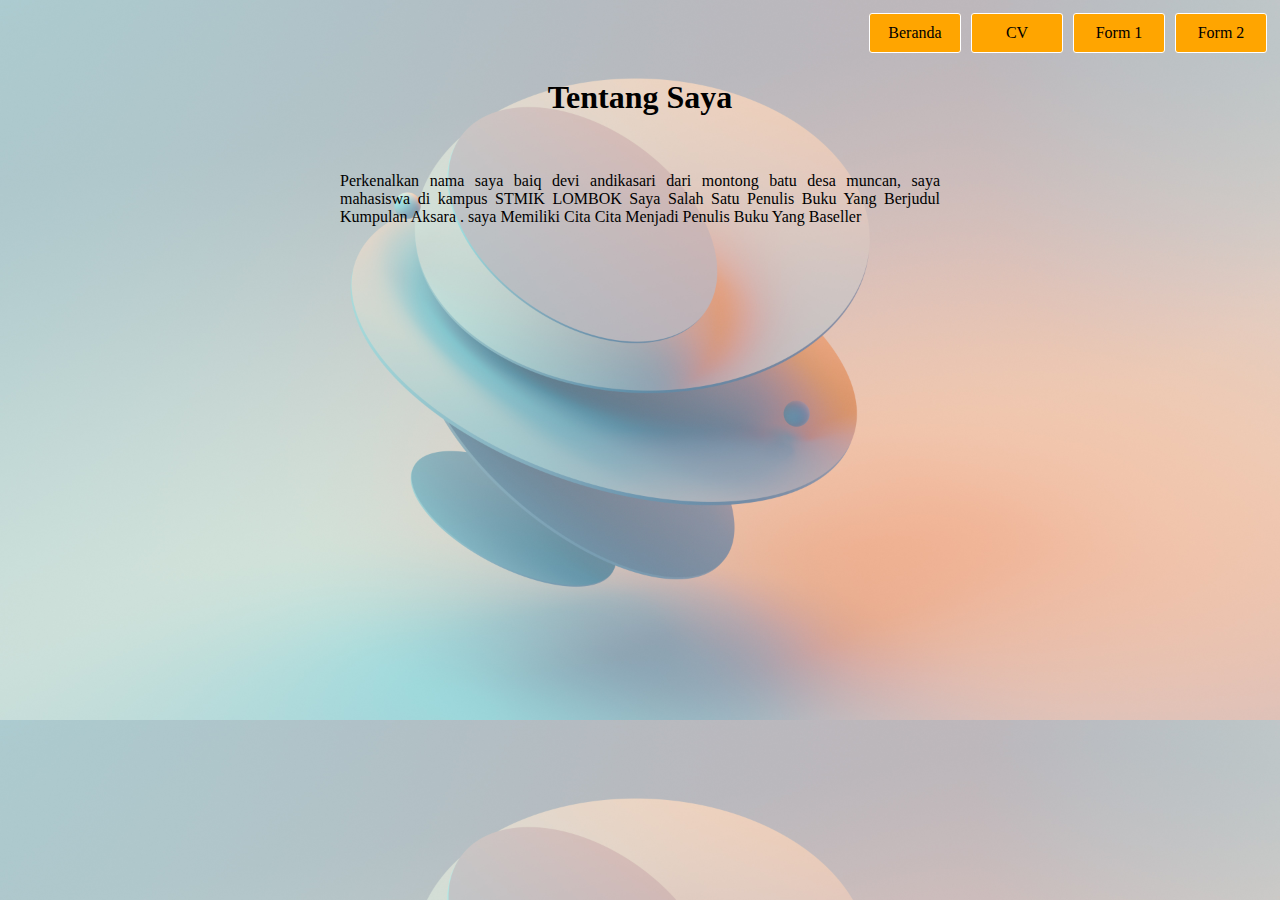
<file: index.html>
<!DOCTYPE html>
<html lang="en">
<head>
    <meta charset="UTF-8">
    <meta http-equiv="X-UA-Compatible" content="IE=edge">
    <meta name="viewport" content="width=device-width, initial-scale=1.0">
    <title>Beranda</title>
    <link rel="stylesheet" href="style.css">
    <style>
        .kotak{
            width: 600px;
            margin: auto;
        }
    </style>
</head>
<body>
    <header>
        <a href="index.html">Beranda</a>
        <a href="cv.html">CV</a>
        <a href="form1.html">Form 1</a>
        <a href="form2.html">Form 2</a>
    </header>
    <h1 align="center">Tentang Saya</h1>
    <br>
    <div class="kotak">
        <p style="text-align: justify;">
            Perkenalkan nama saya baiq devi andikasari dari montong batu desa muncan, saya mahasiswa di kampus STMIK LOMBOK Saya Salah Satu Penulis Buku Yang Berjudul Kumpulan Aksara . saya Memiliki Cita Cita Menjadi Penulis Buku Yang Baseller
        </p>
    </div>
    
</body>
</html>
</file>
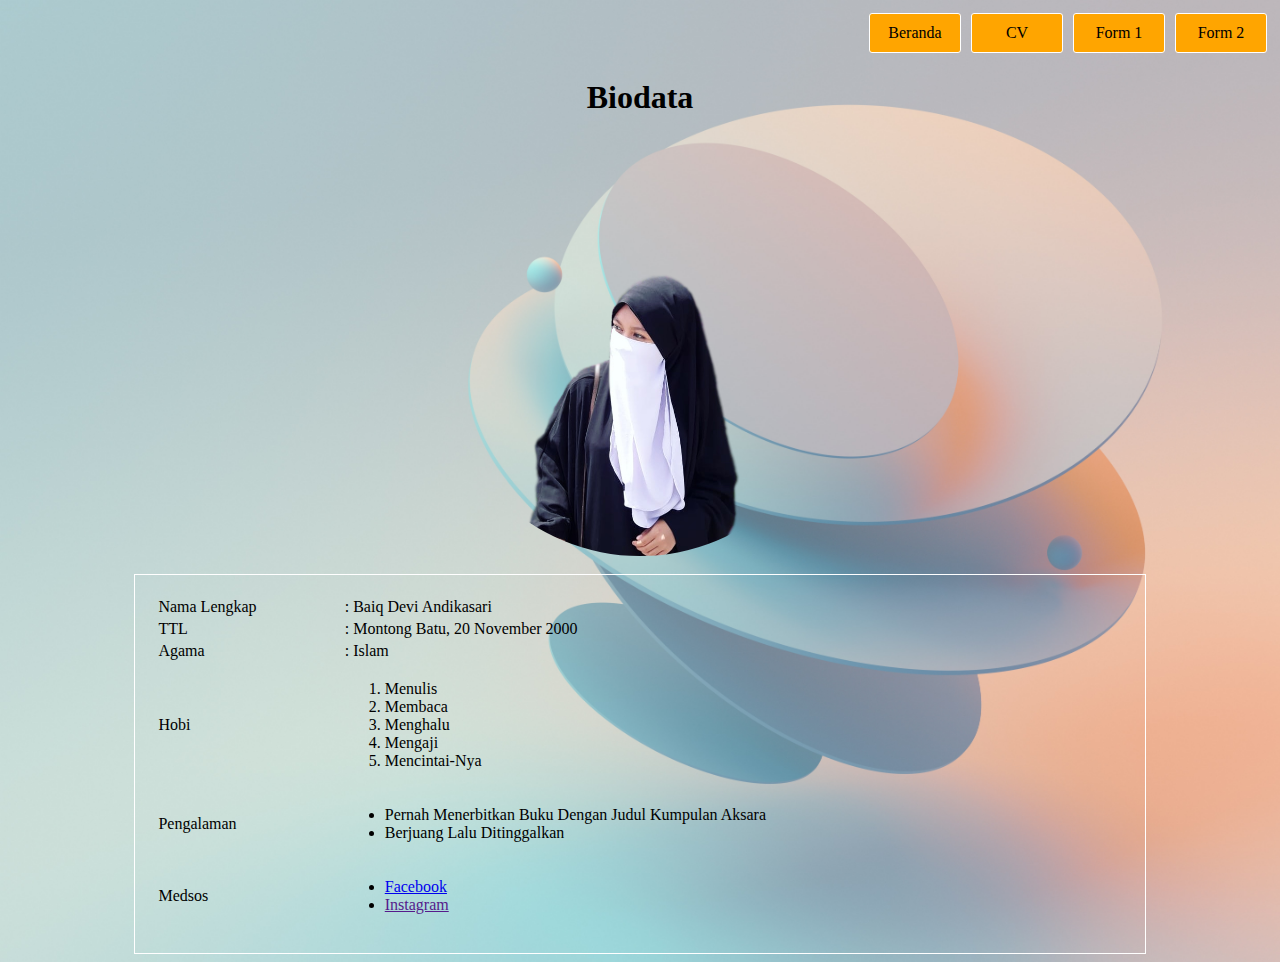
<file: cv.html>
<!DOCTYPE html>
<html lang="en">

<head>
    <meta charset="UTF-8">
    <meta http-equiv="X-UA-Compatible" content="IE=edge">
    <meta name="viewport" content="width=device-width, initial-scale=1.0">
    <title>CV</title>
    <link rel="stylesheet" href="style.css">
</head>

<body>
    <header>
        <a href="index.html">Beranda</a>
        <a href="cv.html">CV</a>
        <a href="form1.html">Form 1</a>
        <a href="form2.html">Form 2</a>
    </header>
    <h1 align="center">Biodata</h1>
    <br>
    <div class="bulat">
        <img src="devi.png" width="100%" alt="">
    </div>
    <br>
    <table style="width: 80%;border: 1px solid white; margin: auto;padding: 20px;">
        <tr>
            <td>Nama Lengkap</td>
            <td>: Baiq Devi Andikasari</td>
        </tr>
        <tr>
            <td>TTL</td>
            <td>: Montong Batu, 20 November 2000</td>
        </tr>
        <tr>
            <td>Agama</td>
            <td>: Islam</td>
        </tr>
        <tr>
            <td>Hobi</td>
            <td><ol>
                <li>Menulis</li>
                <li>Membaca</li>
                <li>Menghalu</li>
                <li>Mengaji</li>
                <li>Mencintai-Nya</li>
            </ol></td>
        </tr>
        <tr>
            <td>Pengalaman</td>
            <td><ul>
                <li>Pernah Menerbitkan Buku Dengan Judul Kumpulan Aksara</li>
                <li>Berjuang Lalu Ditinggalkan</li>
            </ul></td>
        </tr>
        <tr>
            <td>Medsos</td>
            <td><ul>
                <li><a href="s">Facebook</a></li>
                <li><a href="">Instagram</a></li>
            </ul></td>
        </tr>
    </table>

</body>

</html>
</file>
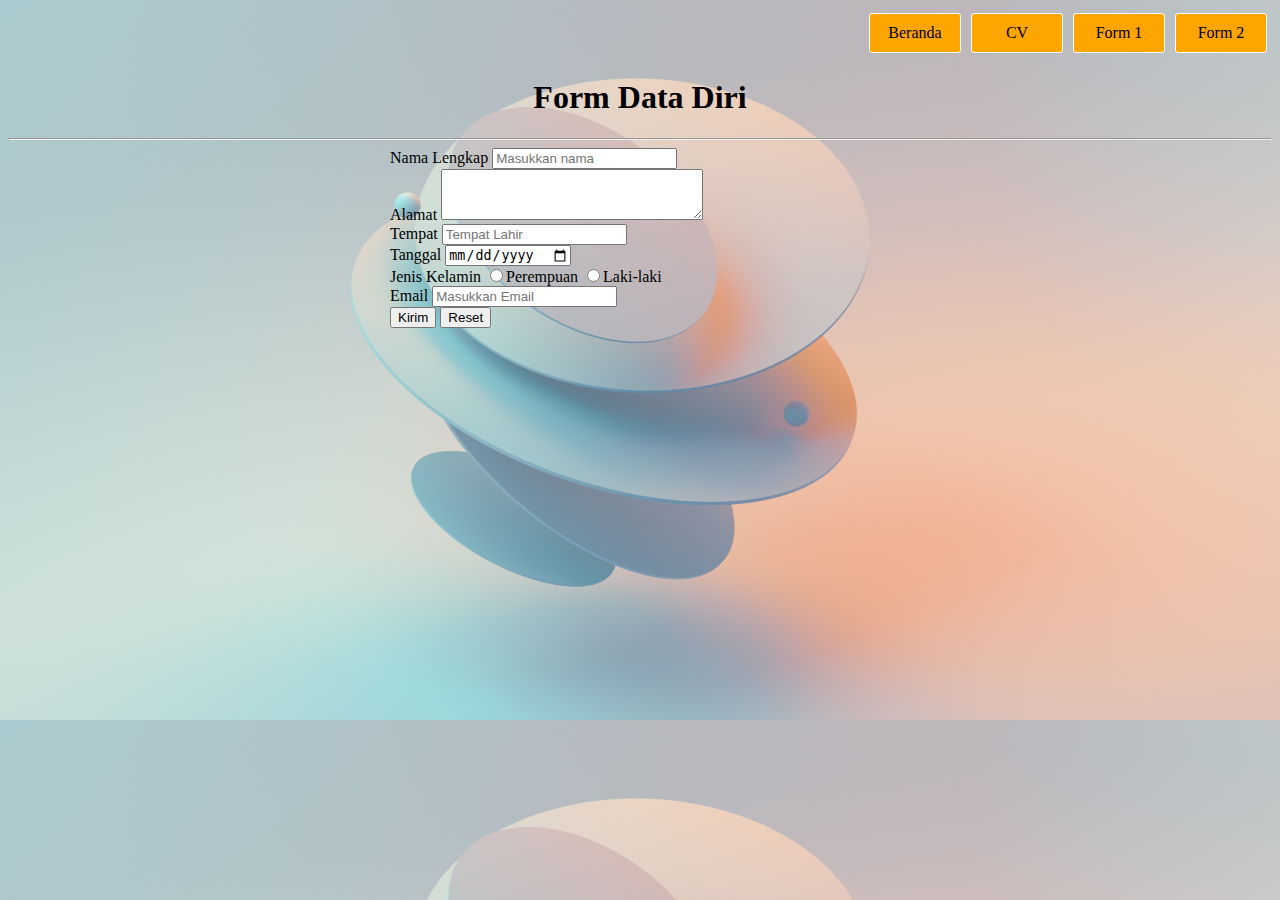
<file: form1.html>
<!DOCTYPE html>
<html lang="en">
<head>
    <meta charset="UTF-8">
    <meta http-equiv="X-UA-Compatible" content="IE=edge">
    <meta name="viewport" content="width=device-width, initial-scale=1.0">
    <title>Form</title>
    <link rel="stylesheet" href="style.css">
    <style>
        .kotak{
            width: 500px;
            margin: auto;
        }
        /* label{
            width: 100%;
        }
        input{
            width: 100%;
        } */
    </style>
</head>
<body>
    <header>
        <a href="index.html">Beranda</a>
        <a href="cv.html">CV</a>
        <a href="form1.html">Form 1</a>
        <a href="form2.html">Form 2</a>
    </header>
    <h1 align="center">Form Data Diri</h1>
    <hr>
    <div class="kotak">
        <form method="post" id="form">
            <input type="hidden" name="nim" id="nim" value="SI1720052">
            <div>
            <label for="nama">Nama Lengkap</label>
            <input type="text" id="nama" name="nama" placeholder="Masukkan nama" required>
        </div>
        <div>
            <label for="alamat">Alamat</label>
            <textarea name="alamat" id="alamat" cols="30" rows="3" required></textarea>
        </div>
        <div>
            <label for="Tempat">Tempat</label>
            <input type="text" id="Tempat" name="Tempat" placeholder="Tempat Lahir" required>
        </div>
        <div>
            <label for="Tanggal">Tanggal</label>
            <input type="date" id="Tanggal" name="Tanggal" placeholder="Tanggal Lahir" required>
        </div>
        <div>
            <label for="">Jenis Kelamin</label>
            <input type="radio" name="jenis" value="perempuan" id="perempuan" required><label for="perempuan">Perempuan</label>
            <input type="radio" name="jenis" value="laki-laki" id="laki" required><label for="laki">Laki-laki</label>
        </div>
        <div>
            <label for="Email">Email</label>
            <input type="email" id="Email" name="Email" placeholder="Masukkan Email" required>
        </div>
        <div>
            <button type="submit">Kirim</button>
            <button type="button" onclick="reset()">Reset</button>
        </div>
    </form>
</div>
<script>
    function reset(){
        document.getElementById("form").reset();
    }
    const submit = addEventListener("submit", function(e){
        e.preventDefault();
        const nama = document.getElementById("nama").value;
        const alamat = document.getElementById("alamat").value;
        const Tempat = document.getElementById("Tempat").value;
        const Tanggal = document.getElementById("Tanggal").value;
        const Email = document.getElementById("Email").value;
        const jenis = document.querySelector('input[name="jenis"]:checked').value;
        const nim = document.getElementById("nim").value;
        const data = {
            nama:nama,
            alamat:alamat,
            tempat:Tempat,
            tanggal:Tanggal,
            email:Email,
            jenis:jenis,
            nim:nim
        }
        localStorage.setItem("form1", JSON.stringify(data));
        window.location.href = "hasil.html";
    })
</script>
</body>
</html>
</file>
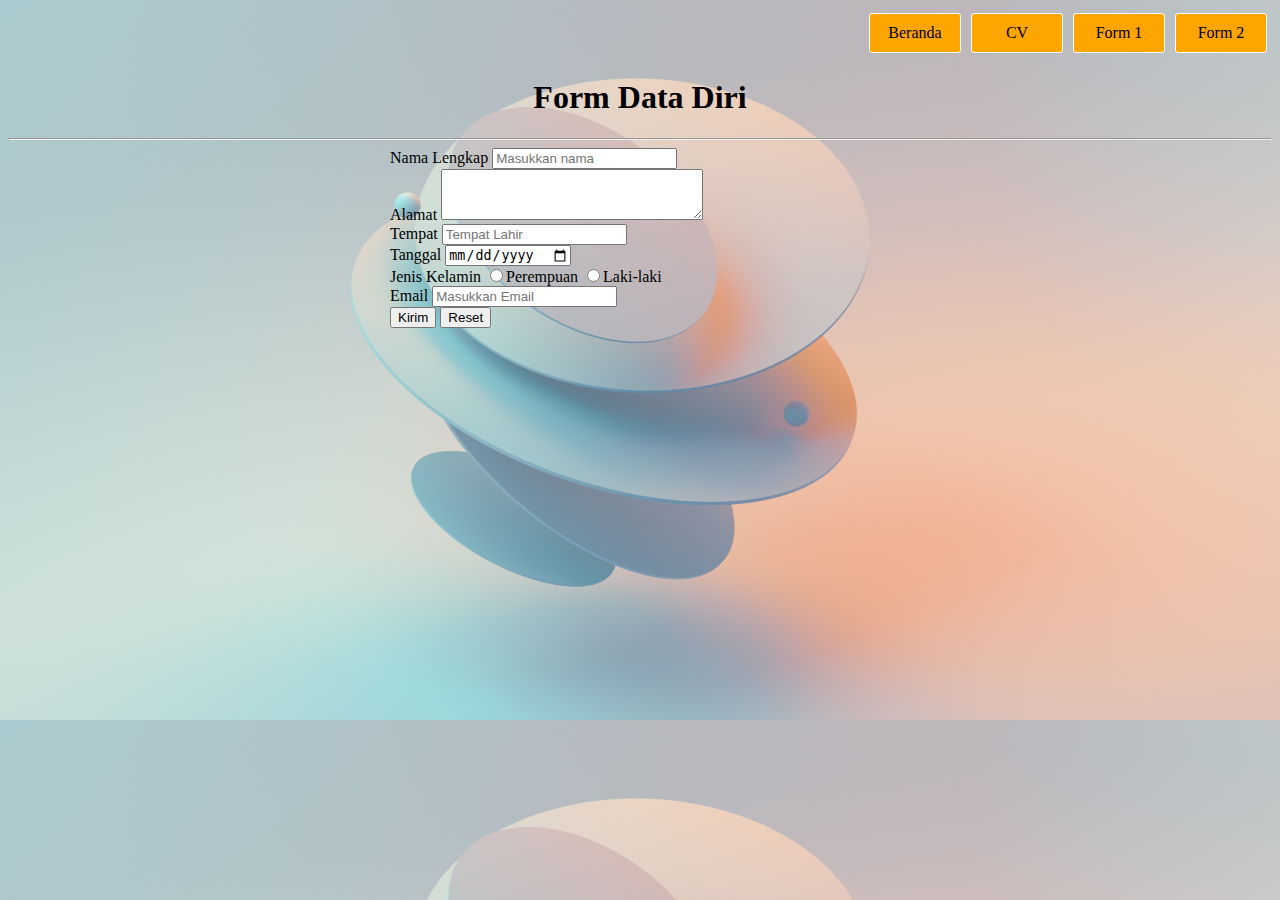
<file: form2.html>
<!DOCTYPE html>
<html lang="en">
<head>
    <meta charset="UTF-8">
    <meta http-equiv="X-UA-Compatible" content="IE=edge">
    <meta name="viewport" content="width=device-width, initial-scale=1.0">
    <title>Form</title>
    <link rel="stylesheet" href="style.css">
    <style>
        .kotak{
            width: 500px;
            margin: auto;
        }
        /* label{
            width: 100%;
        }
        input{
            width: 100%;
        } */
    </style>
</head>
<body>
    <header>
        <a href="index.html">Beranda</a>
        <a href="cv.html">CV</a>
        <a href="form1.html">Form 1</a>
        <a href="form2.html">Form 2</a>
    </header>
    <h1 align="center">Form Data Diri</h1>
    <hr>
    <div class="kotak">
        <form method="post" id="form">
            <input type="hidden" name="nim" id="nim" value="SI1720052">
            <div>
            <label for="nama">Nama Lengkap</label>
            <input type="text" id="nama" name="nama" placeholder="Masukkan nama" required>
        </div>
        <div>
            <label for="alamat">Alamat</label>
            <textarea name="alamat" id="alamat" cols="30" rows="3" required></textarea>
        </div>
        <div>
            <label for="Tempat">Tempat</label>
            <input type="text" id="Tempat" name="Tempat" placeholder="Tempat Lahir" required>
        </div>
        <div>
            <label for="Tanggal">Tanggal</label>
            <input type="date" id="Tanggal" name="Tanggal" placeholder="Tanggal Lahir" required>
        </div>
        <div>
            <label for="">Jenis Kelamin</label>
            <input type="radio" name="jenis" value="perempuan" id="perempuan" required><label for="perempuan">Perempuan</label>
            <input type="radio" name="jenis" value="laki-laki" id="laki" required><label for="laki">Laki-laki</label>
        </div>
        <div>
            <label for="Email">Email</label>
            <input type="email" id="Email" name="Email" placeholder="Masukkan Email" required>
        </div>
        <div>
            <button type="submit">Kirim</button>
            <button type="button" onclick="reset()">Reset</button>
        </div>
    </form>
</div>
<script>
    function reset(){
        document.getElementById("form").reset();
    }
</script>
</body>
</html>
</file>
<file: style.css>
body{
    background-image: url('bg.jpg');
    background-size: cover;
}
.bulat{
    margin: auto;
    width: 400px;
    height: 400px;
    border-radius: 50%;
    overflow: hidden;
}
header{
    display: flex;
    flex-direction: row;
    justify-content: end;
}
header a{
    margin: 5px;
    padding: 10px 5px 10px 5px;
    background-color: orange;
    border: 1px solid white;
    border-radius: 3px;
    text-decoration: none;
    width: 80px;
    text-align: center;
    color: black;
}
</file>
